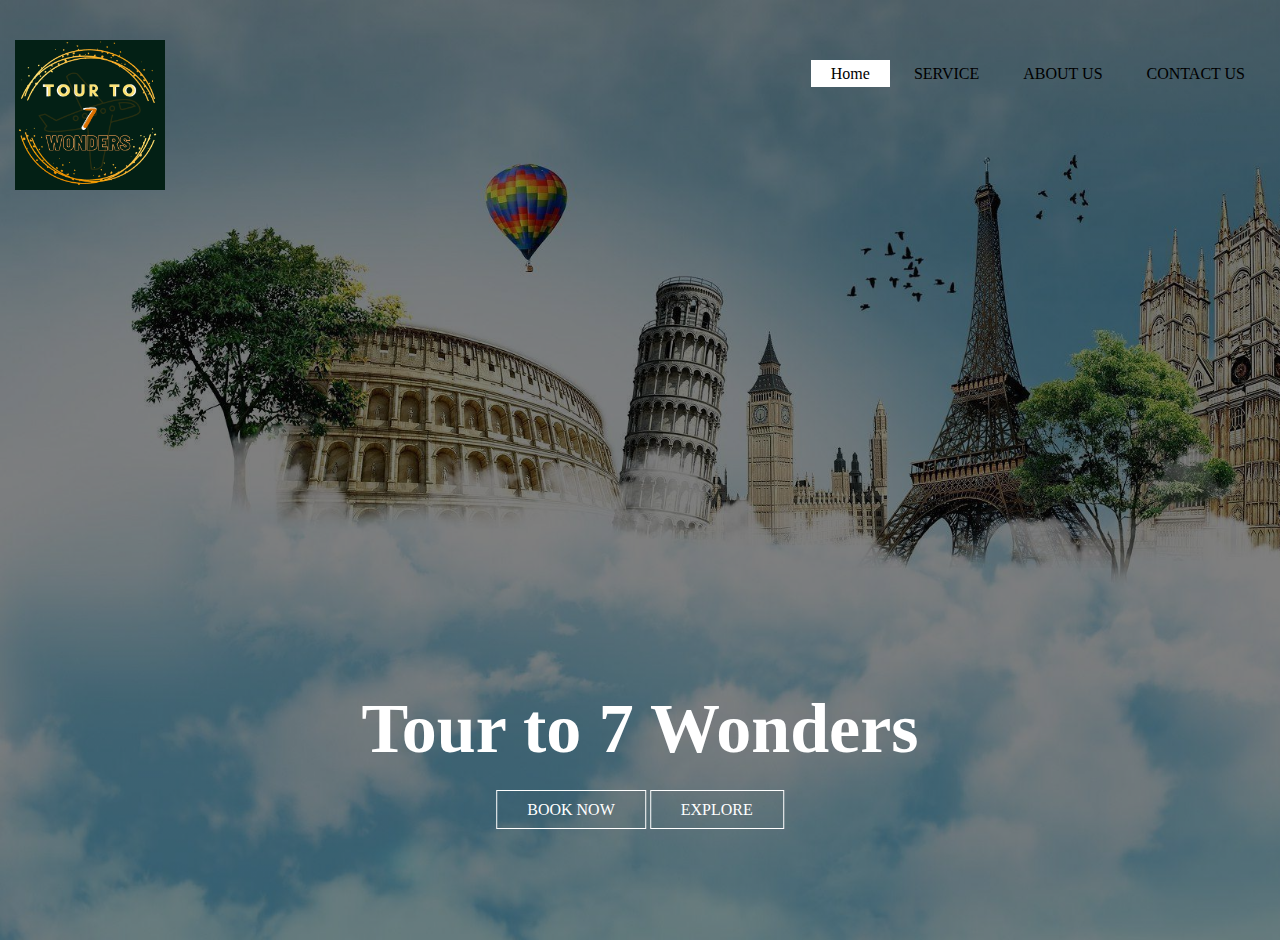
<file: index.html>
<!Doctype html>
<html>
<head>
    <title> TOUR TO 7 WONDERS </title>
    <link rel="shortcut icon" type="image" href="t w.png">
    <link rel="stylesheet" type="text/css" href="style.css">
</head>
<body>
<header>
<div class ="main">
    <div class="logo">
       <img src="t w1.png">
    </div>
    <div class="title">
        <h1>Tour to 7 Wonders</h1>
    </div>
<ul>
    
<li class="active"><a href="index.html"> Home</a></li>
<li><a href="s.html"> SERVICE</a></li>
<li><a href="a.html"> ABOUT US</a></li>
<li><a href="c.html"> CONTACT US</a></li>
</ul>
</div>
<div class="button">
    <a href="b.html" class="btn">BOOK NOW</a>
    <a href="e.html" class="btn">EXPLORE</a>
</div>
</header>
</body>
</html>
</file>
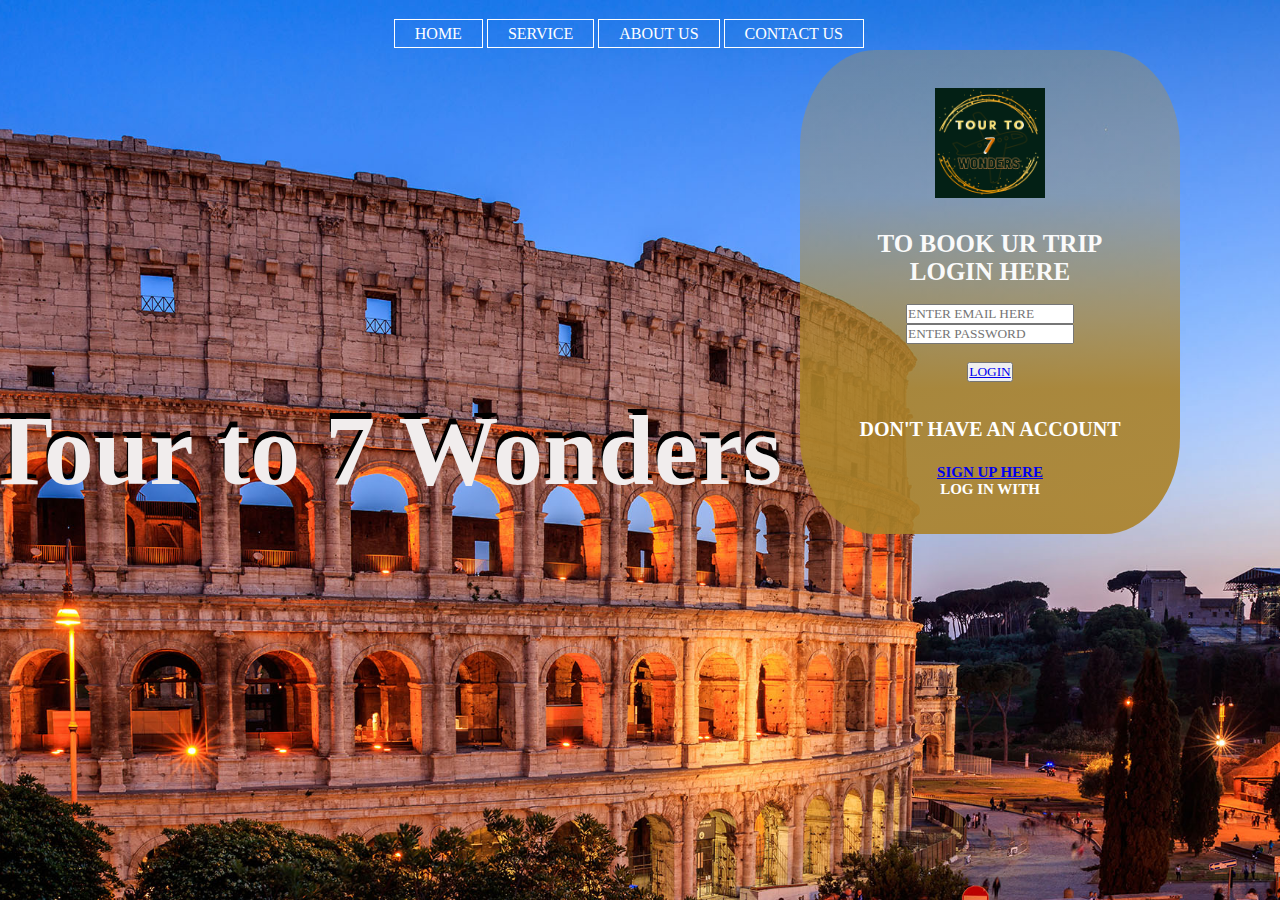
<file: b.html>
<!Doctype html>
<html>
    <head>
        <title> BOOK NOW </title>
        <link rel="shortcut icon" type="image" href="t w.png">
        <link rel="stylesheet" type="text/css" href="b.css">
    </head>
    <body>
        <header>
            <div class="titlee">
                <h1>Tour to 7 Wonders</h1>
                </div>
                <div class="titleee">
                <h1>Tour to 7 Wonders</h1>
            </div>
            <div> 
                <ul>
                    <li><a href="index.html"> HOME</a></li>
                    <li><a href="s.html"> SERVICE</a></li>
                    <li><a href="a.html"> ABOUT US</a></li>
                    <li><a href="c.html"> CONTACT US</a></li>
                    
                </ul>
            </div>
        </header>
            <div class="form">
                <div class="t">
                    <div class ="main">
                        <div class="logo">
                           <img src="t w1.png">
                    </div>
            <div class="title">
                <h2>  <br> TO BOOK UR TRIP <br>LOGIN HERE <br> </h2><br>
            </div>
                <input type="email" name="email"placeholder="ENTER EMAIL HERE"><br>
                <input type="password" name=""placeholder="ENTER PASSWORD"><br><br>
            </div>
                <div class="button">
                    <button class="btn" ><a href="2 - Copy.jpg">LOGIN</a></button>
                </div>
                <br>
                <br>
            <div class="title">
                <h3>  
                <p class="link"> DON'T HAVE AN ACCOUNT</p><br>
                </h3>
             </div>
             <div class="title">
                <h5>  
                
                <a href="su.html"> SIGN UP HERE </a>
                <p class="liw">LOG IN WITH </p>
                </h5>
            </div>
    </body>
</html>
</file>
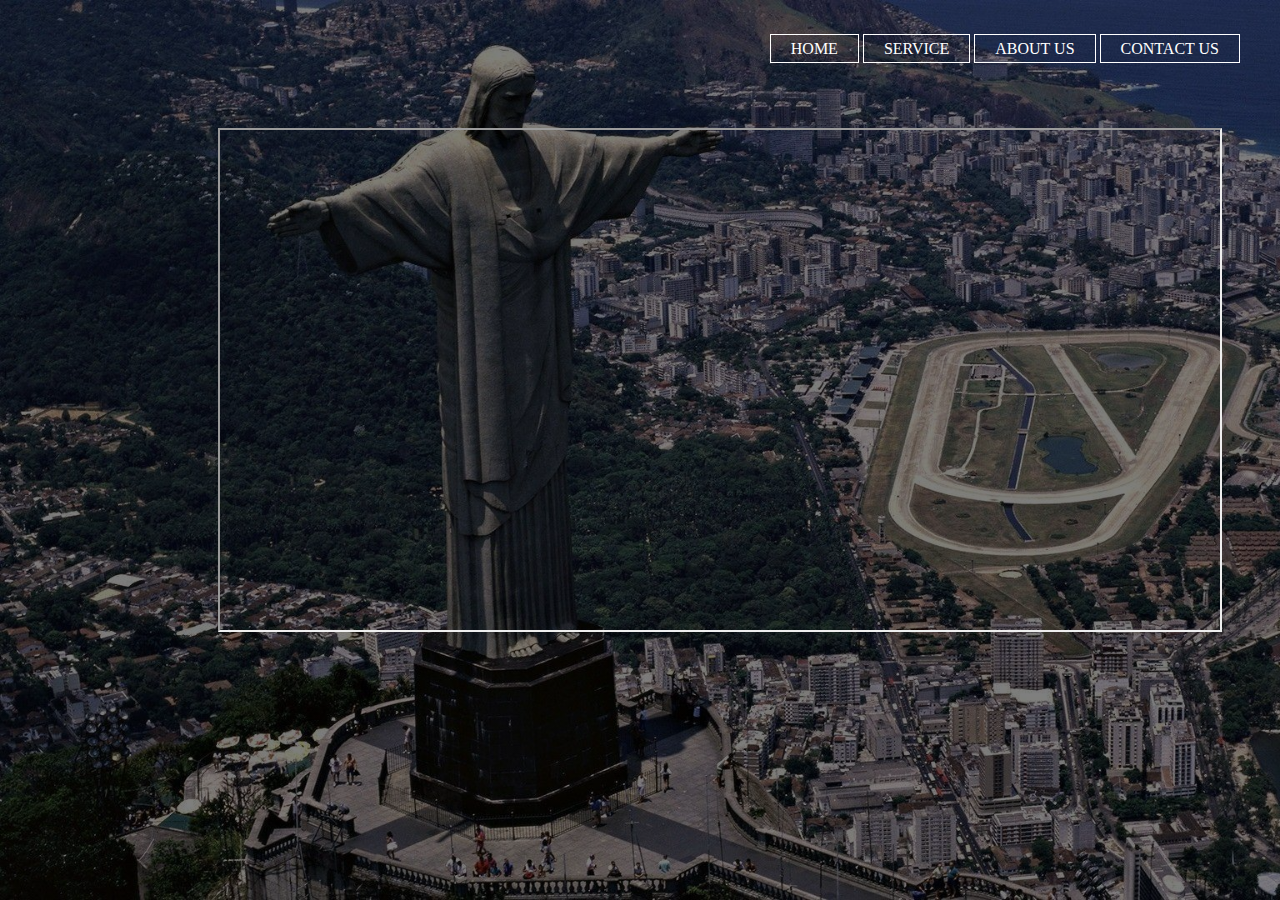
<file: e.html>
<!Doctype html>
<html>
    <head>
        <title> EXPLORE PAGE </title>
        <link rel="shortcut icon" type="image" href="t w.png">
        <link rel="stylesheet" type="text/css" href="e.css">
    </head>
    <body>
        <header>
            <div> 
                <ul>
                    <li><a href="index.html"> HOME</a></li>
                    <li><a href="s.html"> SERVICE</a></li>
                    <li><a href="a.html"> ABOUT US</a></li>
                    <li><a href="c.html"> CONTACT US</a></li>
                    
                </ul>
            </div>
            <div class="video">
           <iframe width="1000" height="500" src="https://www.youtube.com/embed/W6AWgDrolB4" title="YouTube video player" frameborder="100" allow="accelerometer; autoplay; clipboard-write; encrypted-media; gyroscope; picture-in-picture" allowfullscreen></iframe>
        </div>
        </header>
    </body>
</html>
</file>
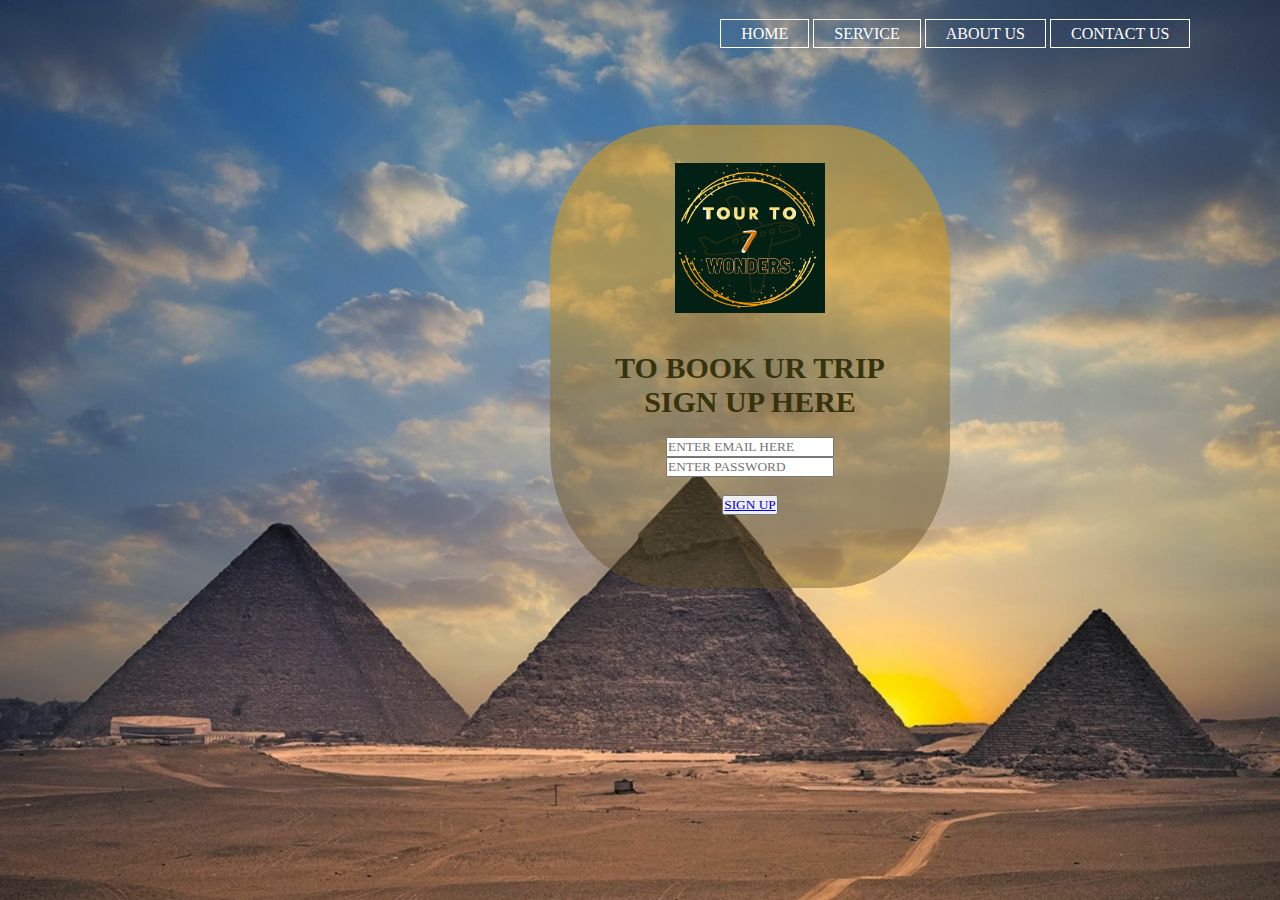
<file: su.html>
<!Doctype html>
<html>
    <head>
        <title> BOOK NOW </title>
        <link rel="shortcut icon" type="image" href="t w.png">
        <link rel="stylesheet" type="text/css" href="su.css">
    </head>
    <body bg color="black">
        <header>
            <div> 
                <ul>
                    <li><a href="index.html"> HOME</a></li>
                    <li><a href="s.html"> SERVICE</a></li>
                    <li><a href="a.html"> ABOUT US</a></li>
                    <li><a href="c.html"> CONTACT US</a></li>
                    
                </ul>
            </div>
        </header>
            <div class="form">
                <div class="t">
                    <div class ="main">
                        <div class="logo">
                           <img src="t w1.png">
                    </div>
            <div class="title">
                <h2>  <br> TO BOOK UR TRIP <br>SIGN UP HERE <br> </h2><br>
            </div>
                <input type="email" name="email"placeholder="ENTER EMAIL HERE"><br>
                <input type="password" name=""placeholder="ENTER PASSWORD"><br><br>
            </div>
                <div class="button">
                    <button class="btn" ><a href="#">SIGN UP</a></button>
                </div>

            
            </div>
    </body>
</html>
</file>
<file: style.css>
*{
    margin: 0;
    padding: 0;
    font-family: Century Gothic;
    
}
header {
    background-image: linear-gradient(rgba(0,0,0,0.5),rgba(0,0,0,0.5)), url(1.jpg);
    padding-top: 40px;
    height: 100vh;
    background-size: cover;
    background-position:
}
ul {
    float: right;
    list-style-type: none;
    margin-top: 25px;
}
ul li{
    display: inline-block;
}
ul li a{
    text-decoration: none;
    color:#000;
    padding: 5px 20px;
    border:1px solid transpernt;
    transition: 0.6s ease;
}
ul li a:hover{
    background-color:#fff;
    color:#000000;
}
ul li.active a{
 background-color:#fff;
    color:#000000;
}
.logo img {
    float: left;
    width: 150px;
    height: auto;   
}
.main{
    max-width:1250px;
    margin: auto;
}
.title{
    position: absolute;
    top: 81%;
    left: 50%;
    transform: translate(-50%,-50%);
}
 .title h1{
     color:#fff;
     font-size:70px; 

 }
.button {
    position: absolute;
    top: 90%;
    left: 50%;
    transform: translate(-50%,-50%);
}
.btn {
    border: 1px solid#fff;
    padding: 10px 30px;
    color: #fff;
    text-decoration: none;
    transition: 0.6s ease;
}
    .btn:hover {
        background-color: #fff;
        color: #000000;
    }
</file>
<file: b.css>
*{
    margin: 0;
    padding: 0;
    font-family: Century Gothic;
    
}
header {
    background-image: linear-gradient(rgba(247, 247, 247, 0),rgba(0, 0, 0, 0)), url(3.jpg);
    height: 100vh;
    background-size: cover;
    background-position: center;
}
ul {
    float: right;
    list-style-type: none;
    margin-top: 25px;
    margin-right: 32.5%;
}
ul li{
    display: inline-block;
    border-radius: 10%;
    
}
ul li a{
    text-decoration: none;
    color:#fff;
    padding: 5px 20px;
    border:1px solid;
    transition: 0.6s ease;
}
ul li a:hover{
    background-color:#FFF;
    color:#000000;
}
ul li.active a{
 background-color:#fff;
    color:#000000;
}
.form{
    width: 380px;
    height:420px;
    border-radius: 20%;
    background:linear-gradient(to top, rgba(171, 130, 41, 0.904)30%, rgba(192, 146, 48, 0.345)70%);
    position: absolute;
    padding-top: 3%;
    padding-bottom: 2%;
    text-align: center;
    top: 50px;
    right: 100px;
}

.logo img {
    float: center;
    width: 110px;
    height: auto;   
}
.title h2{
    color:rgb(250, 250, 250);
    font-size: 25px; 

}
.title h3{
    color:#fff;
    font-size:20px;
}

.title h5{
    color:#fff;
    font-size:15px; 
} 
.titlee{
    position: absolute;
    top: 49.3%;
    left: 29.9%;
    transform: translate(-50%,-50%);
} 
.titlee h1{
    color:rgb(0, 0, 0);
    font-size:100px; 

} 
.titleee{
    position: absolute;
    top: 50%;
    left: 30%;
    transform: translate(-50%,-50%);
} 
.titleee h1{
    color:rgb(241, 237, 237);
    font-size:100px; 

}
</file>
<file: e.css>
*{
    margin: 0;
    padding: 0;
    font-family: Century Gothic;
    
}
header {
    background-image: linear-gradient(rgba(0,0,0,0.5),rgba(0,0,0,0.5)), url(5.jpg);
    height: 100vh;
    background-size: cover;
    background-position:
}
ul {
    float: right;
    list-style-type: none;
    margin-top: 40px;
    margin-right: 40px;
}
ul li{
    display: inline-block;
}
ul li a{
    text-decoration: none;
    color:#fff;
    padding: 5px 20px;
    border:1px solid;
    transition: 0.6s ease;
}
ul li a:hover{
    background-color:#FFF;
    color:#000000;
}
ul li.active a{
 background-color:#fff;
    color:#000000;
}

.video{
    padding-top: 10%;
    padding-bottom: 10%;
    padding-left: 17%;
    padding-right: 20%;
}
</file>
<file: su.css>
*{
    margin: 0;
    padding: 0;
    font-family: Century Gothic;
    
}
header {
    background-image: url(7.jpg);
    height: 100vh;
    background-size: cover;
    background-position: center;
}
ul {
    float: right;
    list-style-type: none;
    margin-top: 25px;
    margin-right: 7%;
}
ul li{
    display: inline-block;
    border-radius: 10%;
    
}
ul li a{
    text-decoration: none;
    color:#fff;
    padding: 5px 20px;
    border:1px solid;
    transition: 0.6s ease;
}
ul li a:hover{
    background-color:#FFF;
    color:#000000;
}
ul li.active a{
 background-color:#fff;
    color:#000000;
}
.form{
    width:400px;
    height:425px;
    border-radius: 30%;
    background:linear-gradient(to top, rgba(100, 79, 35, 0.441)30%, rgba(216, 153, 18, 0.53)70%);
    position: absolute;
    padding-top: 3%;
    padding-bottom: 0%;
    text-align: center;
    top:125px;
    left: 550px;
}
.logo img {
    float: center;
    width: 150px;
    height: auto;   
}
.title h2{
    color:rgb(55, 51, 12);
    font-size:30px; 

}
.title h3{
    color:#fff;
    font-size:25px;
}

.title h5{
    color:#fff;
    font-size:15px; 
}
</file>
